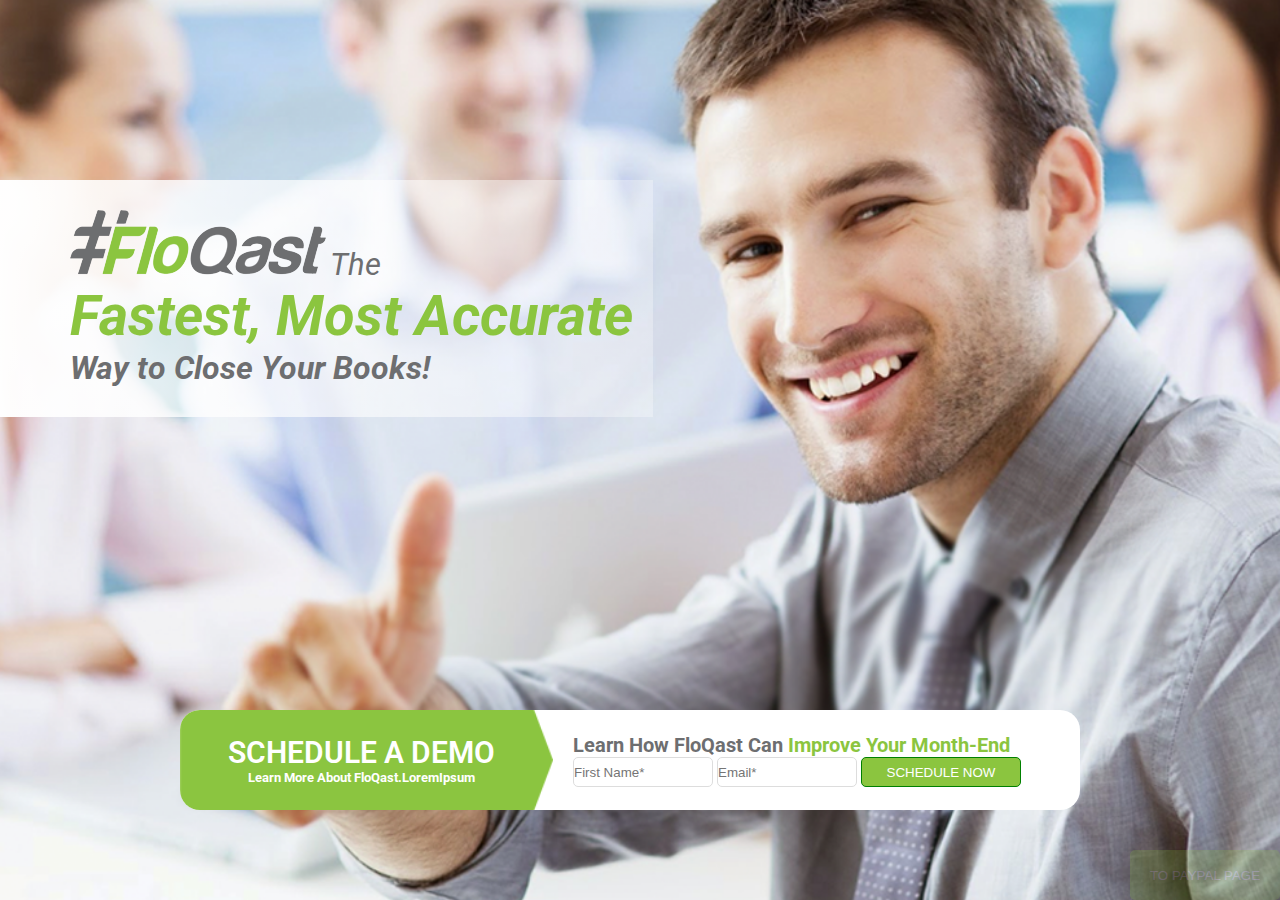
<file: index.html>
<html lang="en">
<head>
    <meta charset="UTF-8">
    <meta http-equiv="X-UA-Compatible" content="IE=edge">
    <meta name="viewport" content="width=device-width, initial-scale=1.0">
    <link rel="icon" type="image/png" sizes="32x32" href="">
    <link rel="preconnect" href="https://fonts.googleapis.com">
    <link rel="preconnect" href="https://fonts.gstatic.com" crossorigin>
    <link href="https://fonts.googleapis.com/css2?family=Roboto:ital,wght@0,400;0,500;0,700;1,400&display=swap" rel="stylesheet">
    <link rel="stylesheet" href="style.css">   
    <title>Demo Ads Page FloQast</title>
   
</head>
<body>
    <section class="main">
        <div class="container">
            <img src="./images/logo_main.png" alt="logo">
            <span id="first">The</span>
            <h1 id="second">fastest, most accurate</h1>
            <h2 id="third">Way to Close Your Books!</h2>
        </div>
    </section>
    <section class="inquires">

        <div class="box_green">
            <h2>schedule a demo</h2>
            <h3>Learn More About FloQast.LoremIpsum</h3>
        </div>

        <div class="box_white">
            <h2>learn how FloQast can 
               <span>improve your month-End</span> 
               </h2>
            <input type="text" placeholder="First Name*">
            <input type="text" placeholder="Email*">
            <button " type="submit">
                <a href="#">SCHEDULE NOW</a>
            </button>
        </div>

      

    </section>
    <div class="for_nextpage">
        <button type="submit">
            <a href="payment-page.html">TO PAYPAL PAGE</a>
        </button>
    </div>
    <script src="script.js"></script>
</body>
</html>
</file>
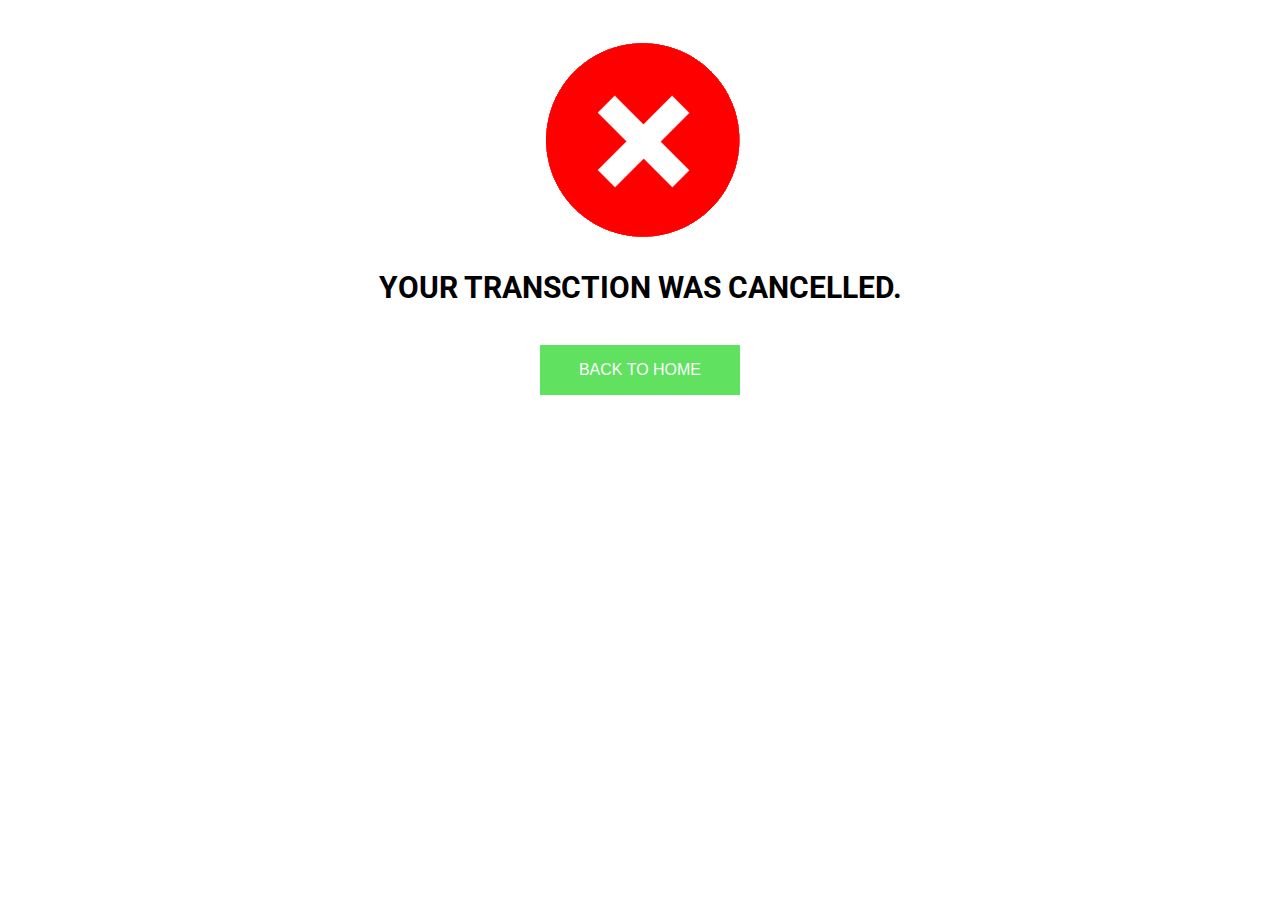
<file: onCancel.html>
<html lang="en">
<head>
    <meta charset="UTF-8">
    <meta http-equiv="X-UA-Compatible" content="IE=edge">
    <meta name="viewport" content="width=device-width, initial-scale=1.0">
    <link rel="icon" type="image/png" sizes="32x32" href="">
    <link rel="preconnect" href="https://fonts.googleapis.com">
    <link rel="preconnect" href="https://fonts.gstatic.com" crossorigin>
    <link href="https://fonts.googleapis.com/css2?family=Roboto:ital,wght@0,400;0,500;0,700;1,400&display=swap" rel="stylesheet">
    <link rel="stylesheet" href="checkout.css">
    <title>Canceled_page</title>
</head>
<body>
    <div class="success_container">
        <img src="./images/cancel.png" alt="success">
        <h1>Your Transction was cancelled.</h1>
        
        <button>
            <a href="payment-page.html">BACK TO HOME</a>
        </button>
    </div>
</body>
</html>
</file>
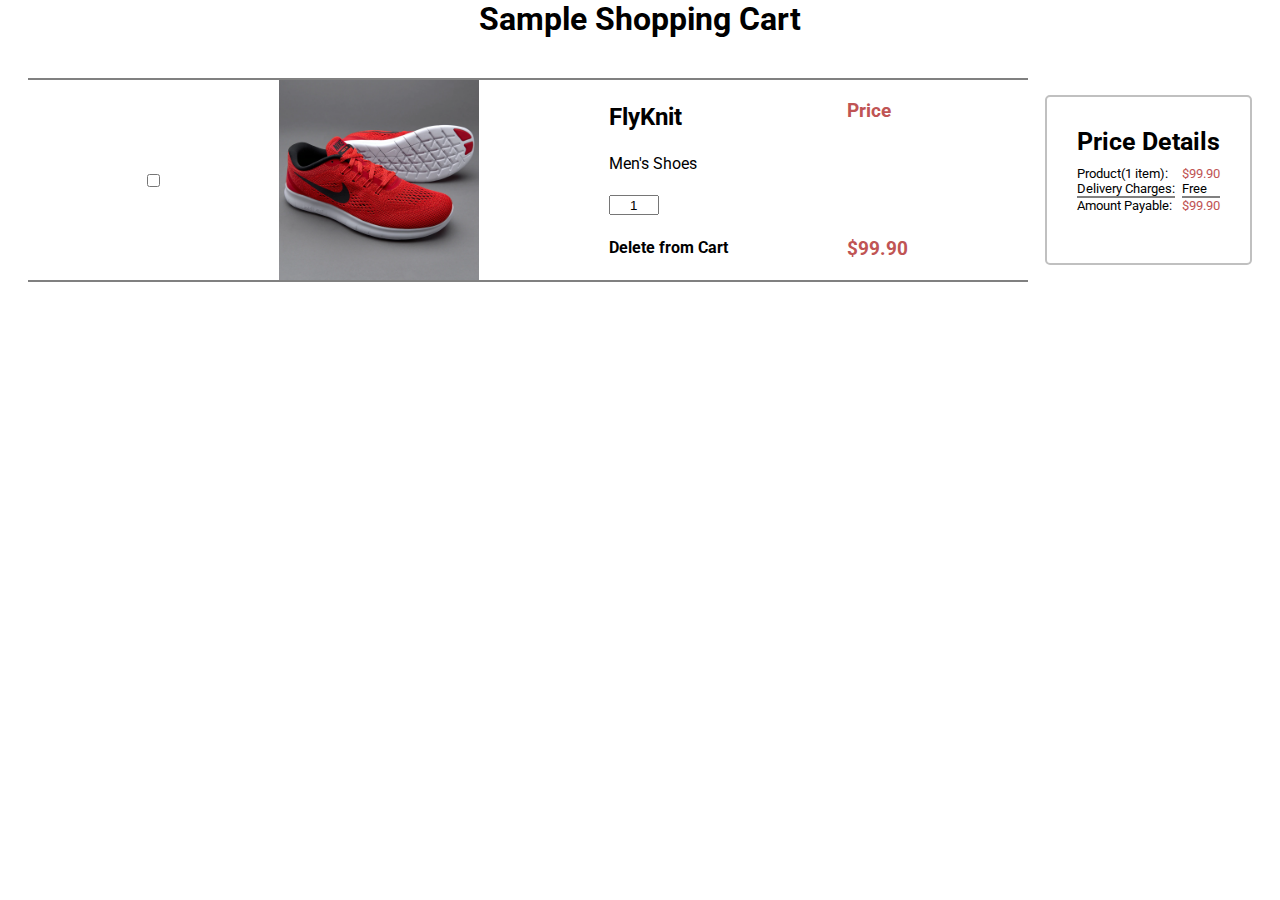
<file: payment-page.html>
<html lang="en">
<head>
    <meta charset="UTF-8">
    <meta http-equiv="X-UA-Compatible" content="IE=edge">
    <meta name="viewport" content="width=device-width, initial-scale=1.0">
    <link rel="icon" type="image/png" sizes="32x32" href="">
    <link rel="preconnect" href="https://fonts.googleapis.com">
    <link rel="preconnect" href="https://fonts.gstatic.com" crossorigin>
    <link href="https://fonts.googleapis.com/css2?family=Roboto:ital,wght@0,400;0,500;0,700;1,400&display=swap" rel="stylesheet">
    <link rel="stylesheet" href="checkout.css">
    <title>Checkout Using Paypal</title>
    

</head>
<body>
    <main id="cart-main">
        <h1 class="title">Sample Shopping Cart</h1>
        <div class="container">
            <div class="col_1">
                <div class="checkbox">
                    <input  type="checkbox">
                </div>
                <img src="./images/shoes.webp" alt="">
                <div class="details">
                    <h2>FlyKnit</h2>
                    <span id="types">Men's Shoes</span>
                    <input type="text" value="1">
                    <span id="del">Delete from Cart</span>
                </div>
                <div class="price">
                    <h3>Price</h3>
                    <h3>$99.90</h3>
                </div>

            </div>
            <div class="col_2">
                <h1 class="title">Price Details</h1>

                <div class="total_container">
                    <div class="total_details">
                        <h3>Product(1 item):</h3>
                        <h3>Delivery Charges:</h3>
                        <h3>Amount Payable:</h3>
                     </div>
                     <div class="total">
                         <h3 id="amount">$99.90</h3>
                         <h3>Free</h3>
                         <h3 id="amount">$99.90</h3>
                     </div>
                </div>
               <div id="paypal-payment-button"></div>
            </div>
        </div>
    </main>
    <script src="https://www.paypal.com/sdk/js?client-id=Ab3kGsr3BZw1Kc1BY4Qj47jGDoAry70x_Q29jZQZ2VgG5IMuPTW3VoJiHsw8zkiaCiTxCIHssMFfdFnZ&disable-funding=credit,card"></script>
    <script src="script.js"></script>
</body>
</html>
</file>
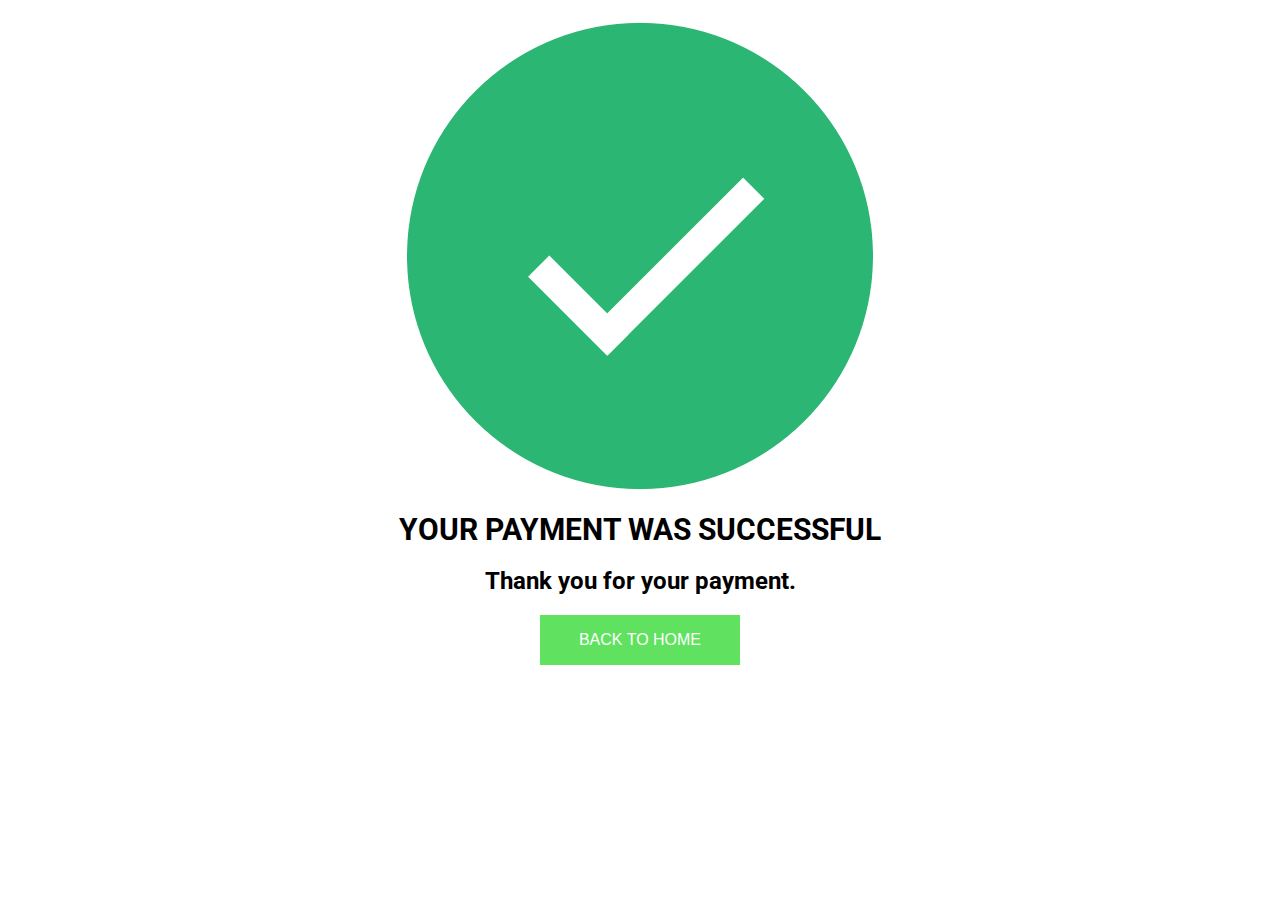
<file: success_page.html>
<html lang="en">
<head>
    <meta charset="UTF-8">
    <meta http-equiv="X-UA-Compatible" content="IE=edge">
    <meta name="viewport" content="width=device-width, initial-scale=1.0">
    <link rel="icon" type="image/png" sizes="32x32" href="">
    <link rel="preconnect" href="https://fonts.googleapis.com">
    <link rel="preconnect" href="https://fonts.gstatic.com" crossorigin>
    <link href="https://fonts.googleapis.com/css2?family=Roboto:ital,wght@0,400;0,500;0,700;1,400&display=swap" rel="stylesheet">
    <link rel="stylesheet" href="checkout.css">
    <title>Successful_page</title>
</head>
<body>
    <div class="success_container">
        <img src="./images/check.png" alt="success">
        <h1>your payment was successful</h1>
        <h2>Thank you for your payment.</h2>
        <button>
            <a href="payment-page.html">BACK TO HOME</a>
        </button>
    </div>
</body>
</html>
</file>
<file: style.css>
html {
    box-sizing: border-box;
    font-size: 100%;
}
*,*::before,*::after {
    box-sizing: inherit;
    margin: 0;
    padding: 0;
}
body {
    font-family: 'Roboto', sans-serif;
    background-image: url('./images/background-main.png');
    background-repeat: no-repeat;
    background-position:center;
    background-size: cover;
    max-width: 100%;
    height: 100%;
    position: relative;
    left: -10;
}
a {
    text-decoration: none;
    color: #fff
}

.container {
    position: absolute;
    background-image:linear-gradient(to right, #fff, rgba(255, 255, 255, 0.3    ));
    max-width: 100%;
    height:auto;
    padding: 30px 20px 30px 5rem;
    /* padding-left: 5rem; */
    top: 20%;
    left: 0;
}
#first  {
    font-size: 1.96rem;
    color: #6d6e70;
    font-style: italic;
}
#second{
    font-size: 3.5rem;
    font-style: italic;
    color: #8bc53f;
    text-transform: capitalize;
}
#third{
    font-size: 2rem;
    font-style: italic;
    color: #6d6e70;
}
.inquires {
    position: absolute;
    left: 50%;
    transform: translate(-50%);
    bottom: 10%;
    background-color: #fff;
    width: 900px;
    height: 100px;
    display: flex;
    align-items: center;
    border-radius: 20px;
    overflow: hidden;
}
.box_green {
    position: relative;
    height: 128px;
     background: url('./images/gree_box.png');
    background-repeat: no-repeat;
    background-size: cover;
    padding: 10px;
    padding-right: 20px;
    display: flex;
    flex-direction: column;
    align-items: center;
    justify-content: center;
    
}
.box_green > h2 {
    color: #fff;
    font-size: 30px;
    font-weight: 600;
    text-transform: uppercase;
    padding: 0 38px;
}
.box_green > h3 {
    color: #fff;
    font-size: 13px;
}
.box_white {
    padding: 0 20px;
}
.box_white > h2 {
    font-size: 20px;
    color: #6d6e70;
    text-transform: capitalize;
}
.box_white > h2 > span {
    color: #8bc53f;
}
.box_white > input {
    width: 140px;
    height: 30px;
    border: 1px solid #dddddd;
    color: #6d6e70;
    border-radius: 5px;
}
.box_white > button {
    width: 160px;
    height: 30px;
    border: 1px solid green;
    background: #8bc53f;
    border-radius: 5px;
    cursor: pointer;
    transition: .2s ease-in-out;
}
.box_white > button:hover, button:active {
    opacity: 0.5;
}
.for_nextpage {
    position: fixed;
    bottom: 0;
    right: 0;
}
.for_nextpage > button {
    width: 150px;
    height: 50px;
    border: none;
    border-radius: 5px;
    opacity: 0.2;
    cursor: pointer;
    background-color: #8bc53f;
    transition: .2s ease-in-out;
}

.for_nextpage > button:hover {
    opacity: 1;
}
@media (min-width: 1400px) {
    body {
  
    }
}
</file>
<file: checkout.css>
html {
    box-sizing: border-box;
    font-size: 100%;
}
*,*::before,*::after {
    box-sizing: inherit;
    margin: 0;
    padding: 0;
}
body {
    font-family: 'Roboto', sans-serif;
}
#cart-main {
}
.title {
    text-align: center;
}
.container {
    display: flex;
    align-items: center;
    justify-content: space-evenly; 
    margin:20px;
}
.checkbox {
    display: flex;
    align-items: center;
}
.col_1 {
    display: flex;
    flex-direction: row;
    justify-content: space-evenly;
    width: 1000px;
    margin-top: 20px;
    border-top: 2px solid gray;
    border-bottom: 2px solid gray;
}
.col_1 > img {
    width:200px;
    height:200px;
}
.col_1 > .details {
    display: flex;
    flex-direction:column;
    justify-content:space-evenly;
    margin-left: 10px;
}
.col_1 > .details > input {
    display: block;
    width: 50px;
    height:20px;
    text-align: center;
}
.col_1 > .price {
    display: flex;
    flex-direction:column;
    justify-content:space-between;
    margin-left: 10px;
    margin: 20px 0;
}
.col_1 > .price > h3 {
    color: rgb(192, 84, 84);
}
.col_1 > .details > #del {
    cursor: pointer;
    font-weight: bold;
}

.col_2 {
    border: 2px solid rgb(192, 192, 192);
    display:flex;
    flex-direction: column;
    margin-top: 20px;
    margin-left: 10px;
    padding: 30px;
    border-radius: 5px;
}
.col_2 > .title {
    font-size: 25px;
    margin-bottom: 10px;
}
.total_container {
    display: flex;
    justify-content: space-between;
    padding-bottom: 20px;
}
.col_2 > .total_container > .total > h3 {
    font-size: 13px;
    font-weight: 400;
}
.col_2 > .total_container > .total_details > h3 {
    font-size: 13px;
    font-weight: 400;
}
.total_container > .total > h3:nth-child(2) {
    border-bottom: 2px solid gray;
}
.total_container > .total_details > h3:nth-child(2) {
    border-bottom: 2px solid gray;
}
 #amount {
    color: rgb(192, 84, 84);
}
.col_2 > button {
    margin: 10px;
    width: 200px;
    height: 50px;
}

/*  success_page  */

.success_container {
    display: flex;
    flex-direction: column;
    align-items: center;
    /* justify-content: space-betwee; */
}
.success_container > h1 {
    font-size: 30px;
    text-transform: uppercase;
    margin-bottom: 20px;
}
.success_container > button {
    width: 200px;
    height: 50px;
    border: none;
    margin-top: 20px;
    font-size: 1rem;
    
    background-color: rgb(96, 226, 96);
    cursor: pointer;
}
 a {
    color: rgb(255, 255, 255);
    text-decoration: none;
}
</file>
